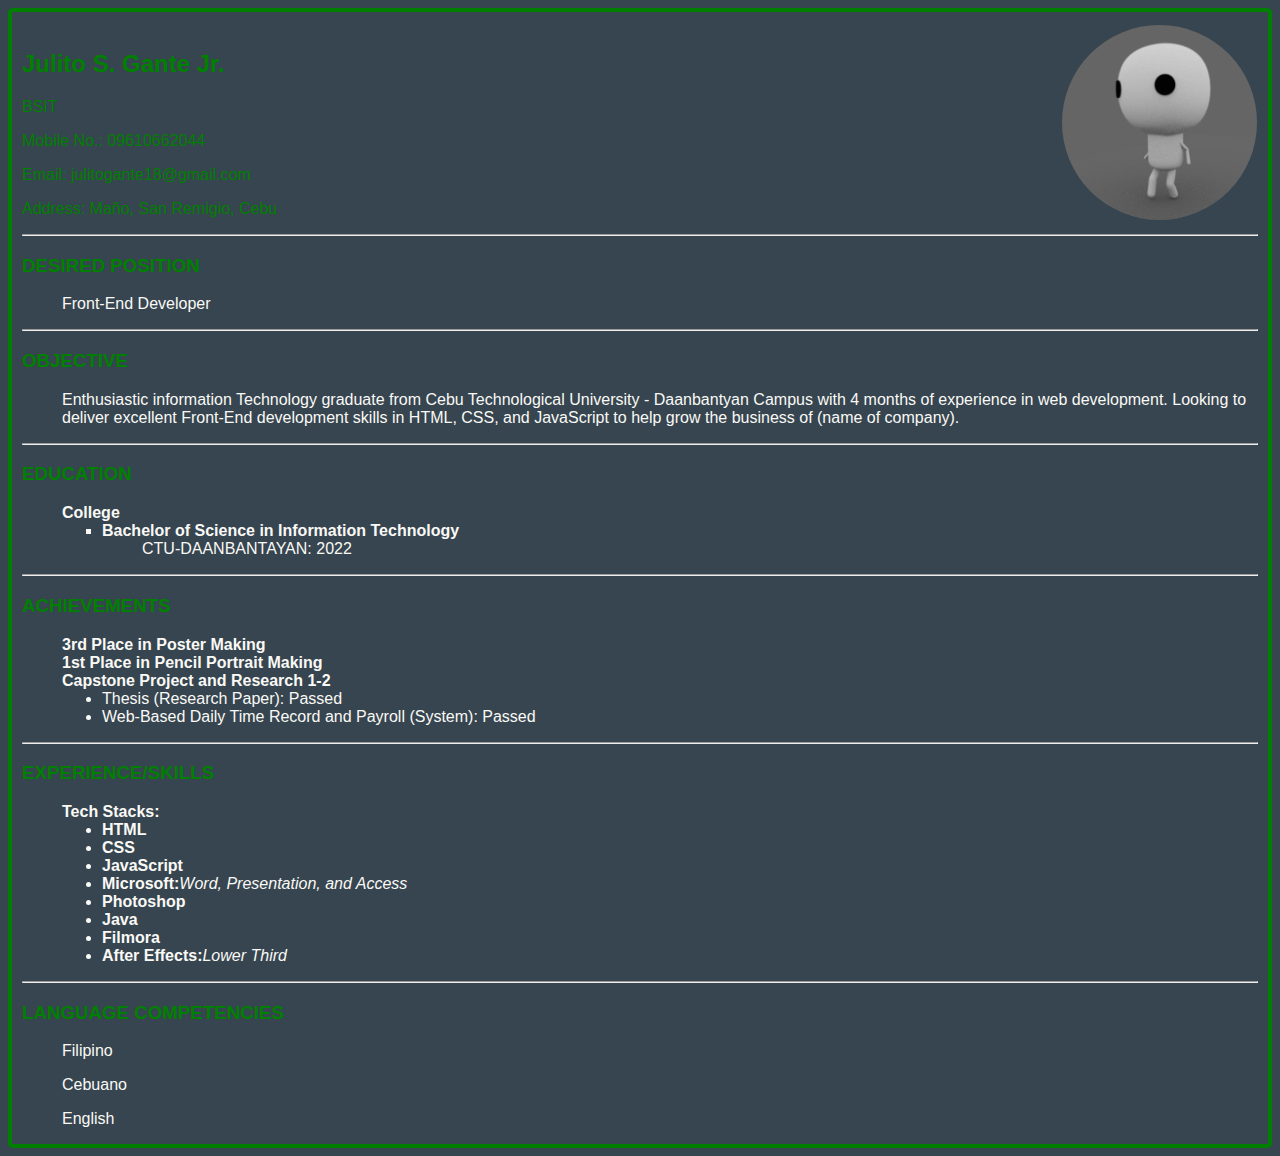
<file: index.html>
<!DOCTYPE html>
<html lang="en" dir="ltr">
    <head>
        <title>My Resume</title>
            <meta charset="utf-8"/>
            <meta name="keyword" content="Resume"/>
            <link href="resume.css" rel="stylesheet">
    </head>
    <body> 
        <br/>
        <div class="container1">
            <h2 class="info">Julito S. Gante Jr.</h2>
                <p class="info">BSIT</p>
                <p class="info">Mobile No.: 09610662044</p>
                <p class="info">Email: julitogante18@gmail.com</p>
                <p class="info">Address: Maño, San Remigio, Cebu</p>
                <!--<address class="info-ad">Address: Maño, San Remigio, Cebu</address>-->
                <img src="robot.gif">
            <hr>
        <h3>DESIRED POSITION</h3>
            <ul class="par" type="none">
                <li>Front-End Developer</li>
            </ul>
        <!--
            <p class="par">I started programming and coding since my first
            academic year in my University and studying free courses online. I learned few 
            programming languages and markup language. But,
            I focus more on web development to become competitive in
            tech industry and in IT industry. I like to draw, read 
            books (hardcopy) and documents (softcopy) in my comfort time,
            and mildly a tech enthusiast. 
            I resort to web developing and use my passion to create 
            and design websites.
            My tech stacks are under my experience or 
            skills' column at this resume.
            </p>
        -->
        <hr>
        <h3>OBJECTIVE</h3>
            <ul type="none">
                <li><p class="par">Enthusiastic information Technology
                    graduate from Cebu Technological University - 
                    Daanbantyan Campus with 4 
                    months of experience in web development. 
                    Looking to deliver excellent Front-End
                   development skills in HTML, CSS, and JavaScript to help grow 
                   the business of (name of company).</p></li>
            </ul>
        <hr>
        <h3>EDUCATION</h3>
            <ul class="par" type="none">
                <li><b>College</b></li>
                    <ul type="square">
                        <li><b>Bachelor of Science in Information Technology</b></li>
                        <ul type="none">
                            <li>CTU-DAANBANTAYAN: 2022</li>   
                        </ul>
                    </ul>
            </ul>
    <!--
        <dl class="par">
            <dt><b>Elementary</b></dt>
            <dd>
                <ol start="1">
                    <li>Primary School</li>
                    <ul type="square">
                        <li>Maño Elemetary School: 2007-2011</li>
                    </ul>
                </ol>
            </dd>
            <br/>
            <dt><b>High School</b></dt>
            <dd>
                <ol start="2">
                    <li>Secondary School</li>
                        <ul type="disc">
                            <li>Junior High School</li>
                                <ul type="square">
                            <li>San Remigio National High School: 2011-2016</li>
                                </ul>
                            <li>Senior High School</li>
                                <ul type="square">
                            <li>San Remigio National High School: 2017-2028</li>
                                </ul>
                        </ul>
                </ol>
                <dt><b>College</b></dt>
                <dd>
                    <ol start="3">
                        <li>Tertiary School</li>
                            <ul type="disc">
                                <li><b>Bachelor of Science in Information Technology</b></li>
                                    <ul class="par" type="square">
                                        <li>CTU-DAANBANTAYAN: 2018-2022</li>
                                    </ul>
                            </ul>
                    </ol>
                </dd>
            </dd>
        </dl>
    -->
        <hr>
        <h3>ACHIEVEMENTS</h3>
        <ul class="par" type="none">
            <li><strong>3rd Place in Poster Making</strong></li>
            <li><strong>1st Place in  Pencil Portrait Making</strong></li>
            <li><strong>Capstone Project and Research 1-2</strong></li>
                <ul type="disc">
                    <li>Thesis (Research Paper): Passed </li>
                    <li>Web-Based Daily Time Record and Payroll (System): Passed</li>
                </ul>
        </ul>
        <hr>
        <h3>EXPERIENCE/SKILLS</h3>
        <ul class="par" type="none"><strong>Tech Stacks:</strong>
            <ul class="par" type="disc">
                <li><strong>HTML</strong></li>
                <li><strong>CSS</strong></li>
                <li><strong>JavaScript</strong></li>
                <li><strong>Microsoft:</strong><em>Word, Presentation, and Access</em></li>
                <li><strong>Photoshop</strong><!--<em>Beginner</em>--></li>
                <li><strong>Java</strong></li>
                <!--<li><strong>C</strong></li>-->
                <li><strong>Filmora</strong></li>
                <li><strong>After Effects:</strong><em>Lower Third</em></li>
            </ul>
        </ul>
                <hr>
        <h3>LANGUAGE COMPETENCIES</h3>
        <div class="container2">
            <p class="par">Filipino</p>
            <p class="par">Cebuano</p>
            <p class="par">English</p>
        </div>
    </div>
    </body>
</html>
</file>
<file: resume.css>
body{
    /*background: rgb(2,0,36);
    background: linear-gradient(90deg, rgba(2,0,36,1) 0%, rgba(14,14,139,1) 35%, rgba(0,212,255,1) 100%);
    */
    background: #36454F;
    border-radius: 5px;
    border: 4px solid green;
    scroll-behavior: smooth;
    font-family: Arial, Helvetica, sans-serif;
    font-size: 12;
}
.container1{
    margin-left: 10px;
    margin-right: 10px;
}
h2{
    color:green;
}
h3{
    color:green;
}
.info{
    color:green;
}
img{
    border-radius: 100px;
    width: 195px;
    height: 195px;
    z-index:1;
    float:right;
    margin-top: -208.5px;
    margin-right: 1px;
    right:150px;
}
.par{
    color: #FAF9F6;
}
.container2{
    color:grey;
    padding-left:40px;
}
</file>
